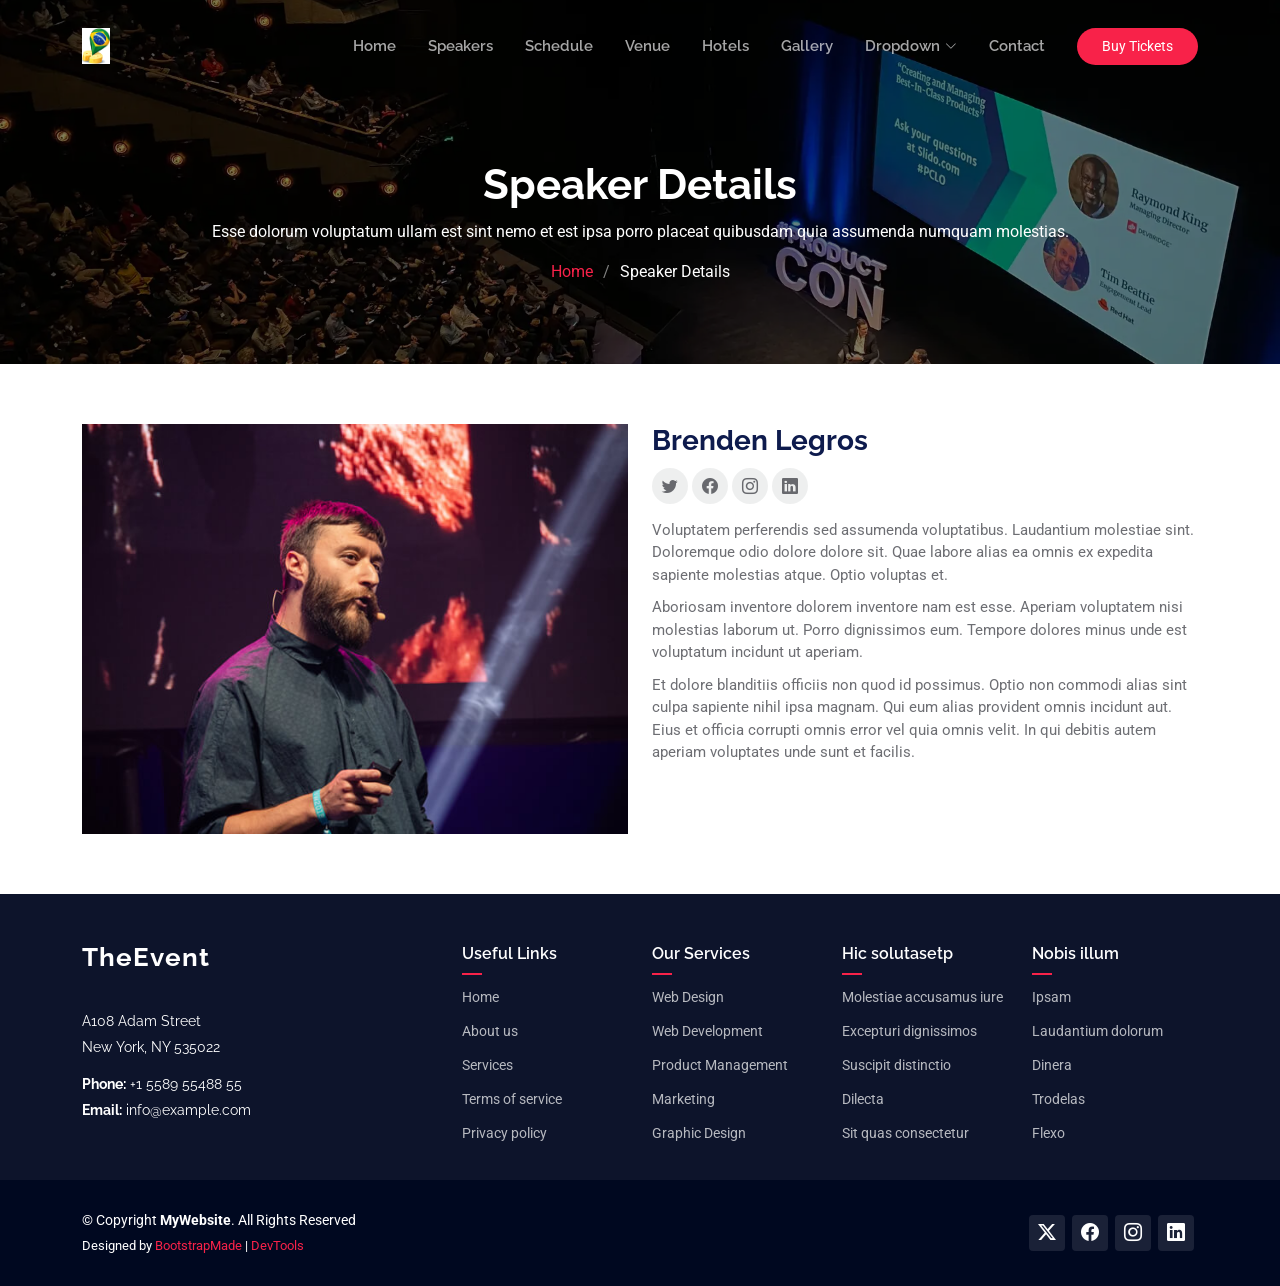
<file: docs/speaker-details.html>
<!DOCTYPE html>
<html lang="en">

<head>
  <meta charset="utf-8">
  <meta content="width=device-width, initial-scale=1.0" name="viewport">
  <title>Speaker Details - TheEvent Bootstrap Template</title>
  <meta name="description" content="">
  <meta name="keywords" content="">

  <!-- Favicons -->
  <link href="assets/img/favicon.png" rel="icon">
  <link href="assets/img/apple-touch-icon.png" rel="apple-touch-icon">

  <!-- Fonts -->
  <link href="https://fonts.googleapis.com" rel="preconnect">
  <link href="https://fonts.gstatic.com" rel="preconnect" crossorigin>
  <link href="https://fonts.googleapis.com/css2?family=Roboto:ital,wght@0,100;0,300;0,400;0,500;0,700;0,900;1,100;1,300;1,400;1,500;1,700;1,900&family=Raleway:ital,wght@0,100;0,200;0,300;0,400;0,500;0,600;0,700;0,800;0,900;1,100;1,200;1,300;1,400;1,500;1,600;1,700;1,800;1,900&display=swap" rel="stylesheet">

  <!-- Vendor CSS Files -->
  <link href="assets/vendor/bootstrap/css/bootstrap.min.css" rel="stylesheet">
  <link href="assets/vendor/bootstrap-icons/bootstrap-icons.css" rel="stylesheet">
  <link href="assets/vendor/aos/aos.css" rel="stylesheet">
  <link href="assets/vendor/glightbox/css/glightbox.min.css" rel="stylesheet">
  <link href="assets/vendor/swiper/swiper-bundle.min.css" rel="stylesheet">

  <!-- Main CSS File -->
  <link href="assets/css/main.css" rel="stylesheet">

  <!-- =======================================================
  * Template Name: TheEvent
  * Template URL: https://bootstrapmade.com/theevent-conference-event-bootstrap-template/
  * Updated: Aug 07 2024 with Bootstrap v5.3.3
  * Author: BootstrapMade.com
  * License: https://bootstrapmade.com/license/
  ======================================================== -->
</head>

<body class="speaker-details-page">

  <header id="header" class="header d-flex align-items-center fixed-top">
    <div class="container-fluid container-xl position-relative d-flex align-items-center">

      <a href="index.html" class="logo d-flex align-items-center me-auto">
        <img src="assets/img/logo.png" alt="">
        <!-- Uncomment the line below if you also wish to use an text logo -->
        <!-- <h1 class="sitename">TheEvent</h1>  -->
      </a>

      <nav id="navmenu" class="navmenu">
        <ul>
          <li><a href="#hero">Home<br></a></li>
          <li><a href="#speakers">Speakers</a></li>
          <li><a href="#schedule">Schedule</a></li>
          <li><a href="#venue">Venue</a></li>
          <li><a href="#hotels">Hotels</a></li>
          <li><a href="#gallery">Gallery</a></li>
          <li class="dropdown"><a href="#"><span>Dropdown</span> <i class="bi bi-chevron-down toggle-dropdown"></i></a>
            <ul>
              <li><a href="#">Dropdown 1</a></li>
              <li class="dropdown"><a href="#"><span>Deep Dropdown</span> <i class="bi bi-chevron-down toggle-dropdown"></i></a>
                <ul>
                  <li><a href="#">Deep Dropdown 1</a></li>
                  <li><a href="#">Deep Dropdown 2</a></li>
                  <li><a href="#">Deep Dropdown 3</a></li>
                  <li><a href="#">Deep Dropdown 4</a></li>
                  <li><a href="#">Deep Dropdown 5</a></li>
                </ul>
              </li>
              <li><a href="#">Dropdown 2</a></li>
              <li><a href="#">Dropdown 3</a></li>
              <li><a href="#">Dropdown 4</a></li>
            </ul>
          </li>
          <li><a href="#contact">Contact</a></li>
        </ul>
        <i class="mobile-nav-toggle d-xl-none bi bi-list"></i>
      </nav>

      <a class="cta-btn d-none d-sm-block" href="#buy-tickets">Buy Tickets</a>

    </div>
  </header>

  <main class="main">

    <!-- Page Title -->
    <div class="page-title" data-aos="fade" style="background-image: url(assets/img/page-title-bg.webp);">
      <div class="container position-relative">
        <h1>Speaker Details</h1>
        <p>Esse dolorum voluptatum ullam est sint nemo et est ipsa porro placeat quibusdam quia assumenda numquam molestias.</p>
        <nav class="breadcrumbs">
          <ol>
            <li><a href="index.html">Home</a></li>
            <li class="current">Speaker Details</li>
          </ol>
        </nav>
      </div>
    </div><!-- End Page Title -->

    <!-- Events Section -->
    <section id="events" class="events section">

      <div class="container" data-aos="fade-up" data-aos-delay="100">

        <div class="row">
          <div class="col-md-6">
            <img src="assets/img/speaker.jpg" alt="Speaker" class="img-fluid">
          </div>

          <div class="col-md-6">
            <div class="details">
              <h2>Brenden Legros</h2>
              <div class="social">
                <a href=""><i class="bi bi-twitter"></i></a>
                <a href=""><i class="bi bi-facebook"></i></a>
                <a href=""><i class="bi bi-instagram"></i></a>
                <a href=""><i class="bi bi-linkedin"></i></a>
              </div>
              <p>Voluptatem perferendis sed assumenda voluptatibus. Laudantium molestiae sint. Doloremque odio dolore dolore sit. Quae labore alias ea omnis ex expedita sapiente molestias atque. Optio voluptas et.</p>

              <p>Aboriosam inventore dolorem inventore nam est esse. Aperiam voluptatem nisi molestias laborum ut. Porro dignissimos eum. Tempore dolores minus unde est voluptatum incidunt ut aperiam.</p>

              <p>Et dolore blanditiis officiis non quod id possimus. Optio non commodi alias sint culpa sapiente nihil ipsa magnam. Qui eum alias provident omnis incidunt aut. Eius et officia corrupti omnis error vel quia omnis velit. In qui debitis autem aperiam voluptates unde sunt et facilis.</p>
            </div>
          </div>

        </div>

      </div>

    </section><!-- /Events Section -->

  </main>

  <footer id="footer" class="footer dark-background">

    <div class="footer-top">
      <div class="container">
        <div class="row gy-4">
          <div class="col-lg-4 col-md-6 footer-about">
            <a href="index.html" class="logo d-flex align-items-center">
              <span class="sitename">TheEvent</span>
            </a>
            <div class="footer-contact pt-3">
              <p>A108 Adam Street</p>
              <p>New York, NY 535022</p>
              <p class="mt-3"><strong>Phone:</strong> <span>+1 5589 55488 55</span></p>
              <p><strong>Email:</strong> <span>info@example.com</span></p>
            </div>
          </div>

          <div class="col-lg-2 col-md-3 footer-links">
            <h4>Useful Links</h4>
            <ul>
              <li><a href="#">Home</a></li>
              <li><a href="#">About us</a></li>
              <li><a href="#">Services</a></li>
              <li><a href="#">Terms of service</a></li>
              <li><a href="#">Privacy policy</a></li>
            </ul>
          </div>

          <div class="col-lg-2 col-md-3 footer-links">
            <h4>Our Services</h4>
            <ul>
              <li><a href="#">Web Design</a></li>
              <li><a href="#">Web Development</a></li>
              <li><a href="#">Product Management</a></li>
              <li><a href="#">Marketing</a></li>
              <li><a href="#">Graphic Design</a></li>
            </ul>
          </div>

          <div class="col-lg-2 col-md-3 footer-links">
            <h4>Hic solutasetp</h4>
            <ul>
              <li><a href="#">Molestiae accusamus iure</a></li>
              <li><a href="#">Excepturi dignissimos</a></li>
              <li><a href="#">Suscipit distinctio</a></li>
              <li><a href="#">Dilecta</a></li>
              <li><a href="#">Sit quas consectetur</a></li>
            </ul>
          </div>

          <div class="col-lg-2 col-md-3 footer-links">
            <h4>Nobis illum</h4>
            <ul>
              <li><a href="#">Ipsam</a></li>
              <li><a href="#">Laudantium dolorum</a></li>
              <li><a href="#">Dinera</a></li>
              <li><a href="#">Trodelas</a></li>
              <li><a href="#">Flexo</a></li>
            </ul>
          </div>

        </div>
      </div>
    </div>

    <div class="copyright text-center">
      <div class="container d-flex flex-column flex-lg-row justify-content-center justify-content-lg-between align-items-center">

        <div class="d-flex flex-column align-items-center align-items-lg-start">
          <div>
            © Copyright <strong><span>MyWebsite</span></strong>. All Rights Reserved
          </div>
          <div class="credits">
            <!-- All the links in the footer should remain intact. -->
            <!-- You can delete the links only if you purchased the pro version. -->
            <!-- Licensing information: https://bootstrapmade.com/license/ -->
            <!-- Purchase the pro version with working PHP/AJAX contact form: https://bootstrapmade.com/herobiz-bootstrap-business-template/ -->
            Designed by <a href="https://bootstrapmade.com/">BootstrapMade</a> | <a href="https://bootstrapmade.com/tools/">DevTools</a>
          </div>
        </div>

        <div class="social-links order-first order-lg-last mb-3 mb-lg-0">
          <a href=""><i class="bi bi-twitter-x"></i></a>
          <a href=""><i class="bi bi-facebook"></i></a>
          <a href=""><i class="bi bi-instagram"></i></a>
          <a href=""><i class="bi bi-linkedin"></i></a>
        </div>

      </div>
    </div>

  </footer>

  <!-- Scroll Top -->
  <a href="#" id="scroll-top" class="scroll-top d-flex align-items-center justify-content-center"><i class="bi bi-arrow-up-short"></i></a>

  <!-- Preloader -->
  <div id="preloader"></div>

  <!-- Vendor JS Files -->
  <script src="assets/vendor/bootstrap/js/bootstrap.bundle.min.js"></script>
  <script src="assets/vendor/php-email-form/validate.js"></script>
  <script src="assets/vendor/aos/aos.js"></script>
  <script src="assets/vendor/glightbox/js/glightbox.min.js"></script>
  <script src="assets/vendor/swiper/swiper-bundle.min.js"></script>

  <!-- Main JS File -->
  <script src="assets/js/main.js"></script>

</body>

</html>
</file>
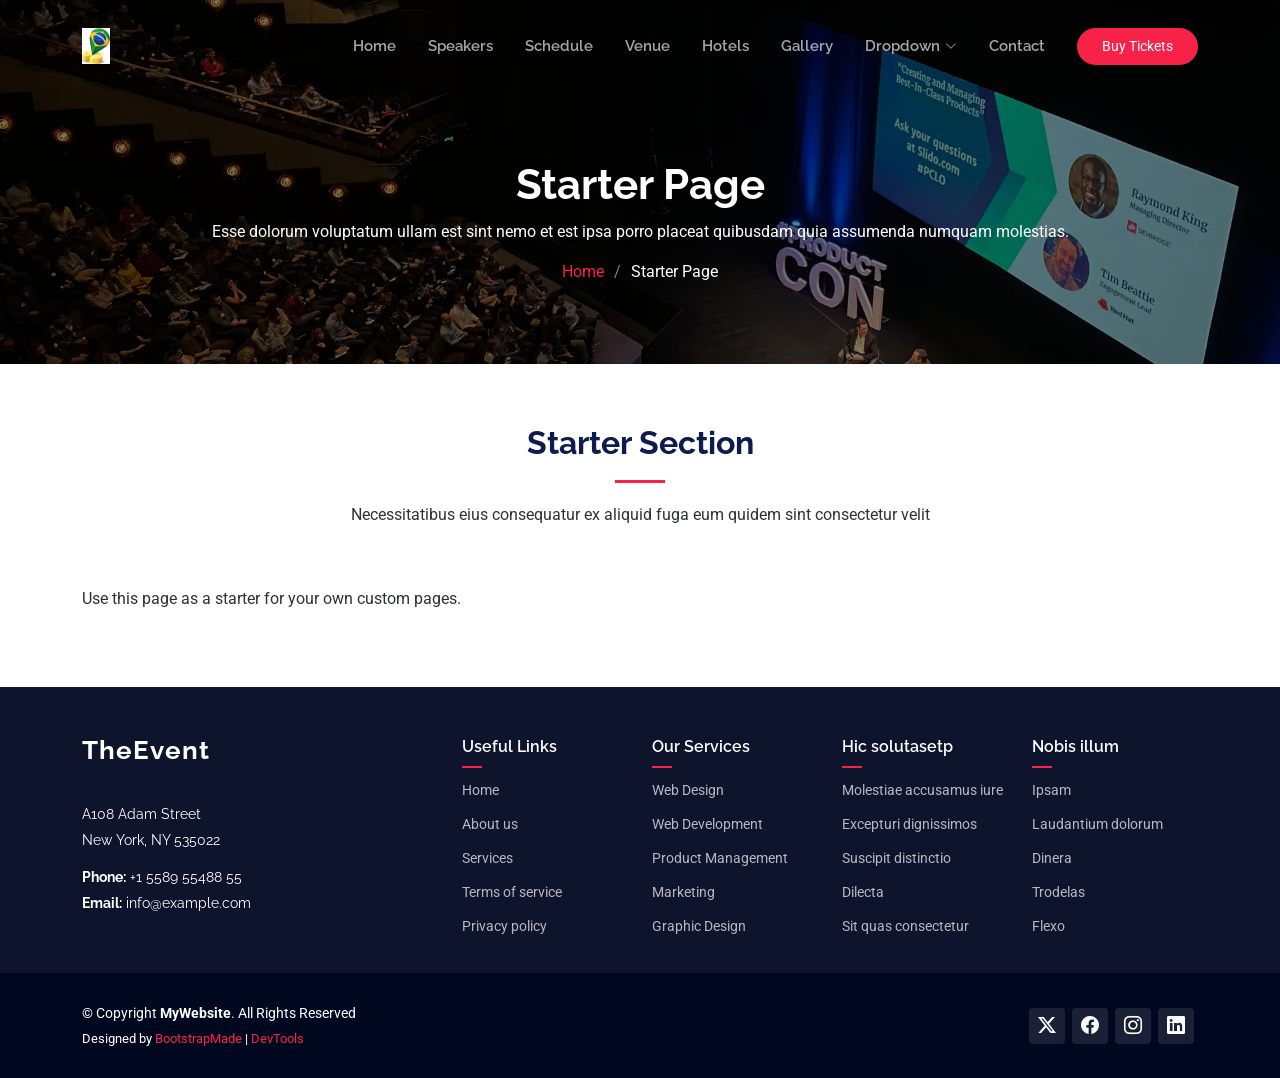
<file: docs/starter-page.html>
<!DOCTYPE html>
<html lang="en">

<head>
  <meta charset="utf-8">
  <meta content="width=device-width, initial-scale=1.0" name="viewport">
  <title>Starter Page - TheEvent Bootstrap Template</title>
  <meta name="description" content="">
  <meta name="keywords" content="">

  <!-- Favicons -->
  <link href="assets/img/favicon.png" rel="icon">
  <link href="assets/img/apple-touch-icon.png" rel="apple-touch-icon">

  <!-- Fonts -->
  <link href="https://fonts.googleapis.com" rel="preconnect">
  <link href="https://fonts.gstatic.com" rel="preconnect" crossorigin>
  <link href="https://fonts.googleapis.com/css2?family=Roboto:ital,wght@0,100;0,300;0,400;0,500;0,700;0,900;1,100;1,300;1,400;1,500;1,700;1,900&family=Raleway:ital,wght@0,100;0,200;0,300;0,400;0,500;0,600;0,700;0,800;0,900;1,100;1,200;1,300;1,400;1,500;1,600;1,700;1,800;1,900&display=swap" rel="stylesheet">

  <!-- Vendor CSS Files -->
  <link href="assets/vendor/bootstrap/css/bootstrap.min.css" rel="stylesheet">
  <link href="assets/vendor/bootstrap-icons/bootstrap-icons.css" rel="stylesheet">
  <link href="assets/vendor/aos/aos.css" rel="stylesheet">
  <link href="assets/vendor/glightbox/css/glightbox.min.css" rel="stylesheet">
  <link href="assets/vendor/swiper/swiper-bundle.min.css" rel="stylesheet">

  <!-- Main CSS File -->
  <link href="assets/css/main.css" rel="stylesheet">

  <!-- =======================================================
  * Template Name: TheEvent
  * Template URL: https://bootstrapmade.com/theevent-conference-event-bootstrap-template/
  * Updated: Aug 07 2024 with Bootstrap v5.3.3
  * Author: BootstrapMade.com
  * License: https://bootstrapmade.com/license/
  ======================================================== -->
</head>

<body class="starter-page-page">

  <header id="header" class="header d-flex align-items-center fixed-top">
    <div class="container-fluid container-xl position-relative d-flex align-items-center">

      <a href="index.html" class="logo d-flex align-items-center me-auto">
        <img src="assets/img/logo.png" alt="">
        <!-- Uncomment the line below if you also wish to use an text logo -->
        <!-- <h1 class="sitename">TheEvent</h1>  -->
      </a>

      <nav id="navmenu" class="navmenu">
        <ul>
          <li><a href="#hero">Home<br></a></li>
          <li><a href="#speakers">Speakers</a></li>
          <li><a href="#schedule">Schedule</a></li>
          <li><a href="#venue">Venue</a></li>
          <li><a href="#hotels">Hotels</a></li>
          <li><a href="#gallery">Gallery</a></li>
          <li class="dropdown"><a href="#"><span>Dropdown</span> <i class="bi bi-chevron-down toggle-dropdown"></i></a>
            <ul>
              <li><a href="#">Dropdown 1</a></li>
              <li class="dropdown"><a href="#"><span>Deep Dropdown</span> <i class="bi bi-chevron-down toggle-dropdown"></i></a>
                <ul>
                  <li><a href="#">Deep Dropdown 1</a></li>
                  <li><a href="#">Deep Dropdown 2</a></li>
                  <li><a href="#">Deep Dropdown 3</a></li>
                  <li><a href="#">Deep Dropdown 4</a></li>
                  <li><a href="#">Deep Dropdown 5</a></li>
                </ul>
              </li>
              <li><a href="#">Dropdown 2</a></li>
              <li><a href="#">Dropdown 3</a></li>
              <li><a href="#">Dropdown 4</a></li>
            </ul>
          </li>
          <li><a href="#contact">Contact</a></li>
        </ul>
        <i class="mobile-nav-toggle d-xl-none bi bi-list"></i>
      </nav>

      <a class="cta-btn d-none d-sm-block" href="#buy-tickets">Buy Tickets</a>

    </div>
  </header>

  <main class="main">

    <!-- Page Title -->
    <div class="page-title" data-aos="fade" style="background-image: url(assets/img/page-title-bg.webp);">
      <div class="container position-relative">
        <h1>Starter Page</h1>
        <p>Esse dolorum voluptatum ullam est sint nemo et est ipsa porro placeat quibusdam quia assumenda numquam molestias.</p>
        <nav class="breadcrumbs">
          <ol>
            <li><a href="index.html">Home</a></li>
            <li class="current">Starter Page</li>
          </ol>
        </nav>
      </div>
    </div><!-- End Page Title -->

    <!-- Starter Section Section -->
    <section id="starter-section" class="starter-section section">

      <!-- Section Title -->
      <div class="container section-title" data-aos="fade-up">
        <h2>Starter Section</h2>
        <p>Necessitatibus eius consequatur ex aliquid fuga eum quidem sint consectetur velit</p>
      </div><!-- End Section Title -->

      <div class="container" data-aos="fade-up">
        <p>Use this page as a starter for your own custom pages.</p>
      </div>

    </section><!-- /Starter Section Section -->

  </main>

  <footer id="footer" class="footer dark-background">

    <div class="footer-top">
      <div class="container">
        <div class="row gy-4">
          <div class="col-lg-4 col-md-6 footer-about">
            <a href="index.html" class="logo d-flex align-items-center">
              <span class="sitename">TheEvent</span>
            </a>
            <div class="footer-contact pt-3">
              <p>A108 Adam Street</p>
              <p>New York, NY 535022</p>
              <p class="mt-3"><strong>Phone:</strong> <span>+1 5589 55488 55</span></p>
              <p><strong>Email:</strong> <span>info@example.com</span></p>
            </div>
          </div>

          <div class="col-lg-2 col-md-3 footer-links">
            <h4>Useful Links</h4>
            <ul>
              <li><a href="#">Home</a></li>
              <li><a href="#">About us</a></li>
              <li><a href="#">Services</a></li>
              <li><a href="#">Terms of service</a></li>
              <li><a href="#">Privacy policy</a></li>
            </ul>
          </div>

          <div class="col-lg-2 col-md-3 footer-links">
            <h4>Our Services</h4>
            <ul>
              <li><a href="#">Web Design</a></li>
              <li><a href="#">Web Development</a></li>
              <li><a href="#">Product Management</a></li>
              <li><a href="#">Marketing</a></li>
              <li><a href="#">Graphic Design</a></li>
            </ul>
          </div>

          <div class="col-lg-2 col-md-3 footer-links">
            <h4>Hic solutasetp</h4>
            <ul>
              <li><a href="#">Molestiae accusamus iure</a></li>
              <li><a href="#">Excepturi dignissimos</a></li>
              <li><a href="#">Suscipit distinctio</a></li>
              <li><a href="#">Dilecta</a></li>
              <li><a href="#">Sit quas consectetur</a></li>
            </ul>
          </div>

          <div class="col-lg-2 col-md-3 footer-links">
            <h4>Nobis illum</h4>
            <ul>
              <li><a href="#">Ipsam</a></li>
              <li><a href="#">Laudantium dolorum</a></li>
              <li><a href="#">Dinera</a></li>
              <li><a href="#">Trodelas</a></li>
              <li><a href="#">Flexo</a></li>
            </ul>
          </div>

        </div>
      </div>
    </div>

    <div class="copyright text-center">
      <div class="container d-flex flex-column flex-lg-row justify-content-center justify-content-lg-between align-items-center">

        <div class="d-flex flex-column align-items-center align-items-lg-start">
          <div>
            © Copyright <strong><span>MyWebsite</span></strong>. All Rights Reserved
          </div>
          <div class="credits">
            <!-- All the links in the footer should remain intact. -->
            <!-- You can delete the links only if you purchased the pro version. -->
            <!-- Licensing information: https://bootstrapmade.com/license/ -->
            <!-- Purchase the pro version with working PHP/AJAX contact form: https://bootstrapmade.com/herobiz-bootstrap-business-template/ -->
            Designed by <a href="https://bootstrapmade.com/">BootstrapMade</a> | <a href="https://bootstrapmade.com/tools/">DevTools</a>
          </div>
        </div>

        <div class="social-links order-first order-lg-last mb-3 mb-lg-0">
          <a href=""><i class="bi bi-twitter-x"></i></a>
          <a href=""><i class="bi bi-facebook"></i></a>
          <a href=""><i class="bi bi-instagram"></i></a>
          <a href=""><i class="bi bi-linkedin"></i></a>
        </div>

      </div>
    </div>

  </footer>

  <!-- Scroll Top -->
  <a href="#" id="scroll-top" class="scroll-top d-flex align-items-center justify-content-center"><i class="bi bi-arrow-up-short"></i></a>

  <!-- Preloader -->
  <div id="preloader"></div>

  <!-- Vendor JS Files -->
  <script src="assets/vendor/bootstrap/js/bootstrap.bundle.min.js"></script>
  <script src="assets/vendor/php-email-form/validate.js"></script>
  <script src="assets/vendor/aos/aos.js"></script>
  <script src="assets/vendor/glightbox/js/glightbox.min.js"></script>
  <script src="assets/vendor/swiper/swiper-bundle.min.js"></script>

  <!-- Main JS File -->
  <script src="assets/js/main.js"></script>

</body>

</html>
</file>
<file: docs/assets/css/main.css>
/**
* Template Name: TheEvent
* Template URL: https://bootstrapmade.com/theevent-conference-event-bootstrap-template/
* Updated: Aug 07 2024 with Bootstrap v5.3.3
* Author: BootstrapMade.com
* License: https://bootstrapmade.com/license/
*/

/*--------------------------------------------------------------
# Font & Color Variables
# Help: https://bootstrapmade.com/color-system/
--------------------------------------------------------------*/
/* Fonts */
:root {
  --default-font: "Roboto",  system-ui, -apple-system, "Segoe UI", Roboto, "Helvetica Neue", Arial, "Noto Sans", "Liberation Sans", sans-serif, "Apple Color Emoji", "Segoe UI Emoji", "Segoe UI Symbol", "Noto Color Emoji";
  --heading-font: "Raleway",  sans-serif;
  --nav-font: "Raleway",  sans-serif;
}

/* Global Colors - The following color variables are used throughout the website. Updating them here will change the color scheme of the entire website */
:root { 
  --background-color: #ffffff; /* Background color for the entire website, including individual sections */
  --default-color: #2f3138; /* Default color used for the majority of the text content across the entire website */
  --heading-color: #0e1b4d; /* Color for headings, subheadings and title throughout the website */
  --accent-color: #f82249; /* Accent color that represents your brand on the website. It's used for buttons, links, and other elements that need to stand out */
  --surface-color: #ffffff; /* The surface color is used as a background of boxed elements within sections, such as cards, icon boxes, or other elements that require a visual separation from the global background. */
  --contrast-color: #ffffff; /* Contrast color for text, ensuring readability against backgrounds of accent, heading, or default colors. */
}

/* Nav Menu Colors - The following color variables are used specifically for the navigation menu. They are separate from the global colors to allow for more customization options */
:root {
  --nav-color: rgba(255, 255, 255, 0.65);  /* The default color of the main navmenu links */
  --nav-hover-color: #ffffff; /* Applied to main navmenu links when they are hovered over or active */
  --nav-mobile-background-color: #ffffff; /* Used as the background color for mobile navigation menu */
  --nav-dropdown-background-color: #ffffff; /* Used as the background color for dropdown items that appear when hovering over primary navigation items */
  --nav-dropdown-color: #212529; /* Used for navigation links of the dropdown items in the navigation menu. */
  --nav-dropdown-hover-color: #f82249; /* Similar to --nav-hover-color, this color is applied to dropdown navigation links when they are hovered over. */
}

/* Garante que os botões 'outline' também sigam a variável */
.btn-outline-primary {
  --bs-btn-color: var(--accent-color);
  --bs-btn-border-color: var(--accent-color);
  --bs-btn-hover-bg: var(--accent-color);
  --bs-btn-hover-border-color: var(--accent-color);
  --bs-btn-active-bg: var(--accent-color);
}
/* Color Presets - These classes override global colors when applied to any section or element, providing reuse of the sam color scheme. */

.light-background {
  --background-color: #f2f2f3;
  --surface-color: #ffffff;
}

.dark-background {
  --background-color: #000820;
  --default-color: #ffffff;
  --heading-color: #ffffff;
  --surface-color: #001553;
  --contrast-color: #ffffff;
}

/* Smooth scroll */
:root {
  scroll-behavior: smooth;
}

/*--------------------------------------------------------------
# General Styling & Shared Classes
--------------------------------------------------------------*/
body {
  color: var(--default-color);
  background-color: var(--background-color);
  font-family: var(--default-font);
}

a {
  color: var(--accent-color);
  text-decoration: none;
  transition: 0.3s;
}

a:hover {
  color: color-mix(in srgb, var(--accent-color), transparent 25%);
  text-decoration: none;
}

h1,
h2,
h3,
h4,
h5,
h6 {
  color: var(--heading-color);
  font-family: var(--heading-font);
}

/* Pulsating Play Button
------------------------------*/
.pulsating-play-btn {
  width: 94px;
  height: 94px;
  background: radial-gradient(var(--accent-color) 50%, color-mix(in srgb, var(--accent-color), transparent 75%) 52%);
  border-radius: 50%;
  display: block;
  position: relative;
  overflow: hidden;
}

.pulsating-play-btn:before {
  content: "";
  position: absolute;
  width: 120px;
  height: 120px;
  animation-delay: 0s;
  animation: pulsate-play-btn 2s;
  animation-direction: forwards;
  animation-iteration-count: infinite;
  animation-timing-function: steps;
  opacity: 1;
  border-radius: 50%;
  border: 5px solid color-mix(in srgb, var(--accent-color), transparent 30%);
  top: -15%;
  left: -15%;
  background: rgba(198, 16, 0, 0);
}

.pulsating-play-btn:after {
  content: "";
  position: absolute;
  left: 50%;
  top: 50%;
  transform: translateX(-40%) translateY(-50%);
  width: 0;
  height: 0;
  border-top: 10px solid transparent;
  border-bottom: 10px solid transparent;
  border-left: 15px solid #fff;
  z-index: 100;
  transition: all 400ms cubic-bezier(0.55, 0.055, 0.675, 0.19);
}

.pulsating-play-btn:hover:before {
  content: "";
  position: absolute;
  left: 50%;
  top: 50%;
  transform: translateX(-40%) translateY(-50%);
  width: 0;
  height: 0;
  border: none;
  border-top: 10px solid transparent;
  border-bottom: 10px solid transparent;
  border-left: 15px solid #fff;
  z-index: 200;
  animation: none;
  border-radius: 0;
}

.pulsating-play-btn:hover:after {
  border-left: 15px solid var(--accent-color);
  transform: scale(20);
}

@keyframes pulsate-play-btn {
  0% {
    transform: scale(0.6, 0.6);
    opacity: 1;
  }

  100% {
    transform: scale(1, 1);
    opacity: 0;
  }
}

/* PHP Email Form Messages
------------------------------*/
.php-email-form .error-message {
  display: none;
  background: #df1529;
  color: #ffffff;
  text-align: left;
  padding: 15px;
  margin-bottom: 24px;
  font-weight: 600;
}

.php-email-form .sent-message {
  display: none;
  color: #ffffff;
  background: #059652;
  text-align: center;
  padding: 15px;
  margin-bottom: 24px;
  font-weight: 600;
}

.php-email-form .loading {
  display: none;
  background: var(--surface-color);
  text-align: center;
  padding: 15px;
  margin-bottom: 24px;
}

.php-email-form .loading:before {
  content: "";
  display: inline-block;
  border-radius: 50%;
  width: 24px;
  height: 24px;
  margin: 0 10px -6px 0;
  border: 3px solid var(--accent-color);
  border-top-color: var(--surface-color);
  animation: php-email-form-loading 1s linear infinite;
}

@keyframes php-email-form-loading {
  0% {
    transform: rotate(0deg);
  }

  100% {
    transform: rotate(360deg);
  }
}

/*--------------------------------------------------------------
# Global Header
--------------------------------------------------------------*/
.header {
  --background-color: rgba(0, 0, 0, 0);
  --heading-color: #ffffff;
  color: var(--default-color);
  background-color: var(--background-color);
  padding: 20px 0;
  transition: all 0.5s;
  z-index: 997;
}

.header .logo {
  line-height: 1;
}

.header .logo img {
  max-height: 36px;
  margin-right: 8px;
}

.header .logo h1 {
  font-size: 30px;
  margin: 0;
  font-weight: 700;
  color: var(--heading-color);
}

.header .cta-btn,
.header .cta-btn:focus {
  color: var(--contrast-color);
  background: var(--accent-color);
  font-size: 14px;
  padding: 8px 25px;
  margin: 0 0 0 30px;
  border-radius: 50px;
  transition: 0.3s;
}

.header .cta-btn:hover,
.header .cta-btn:focus:hover {
  color: var(--contrast-color);
  background: color-mix(in srgb, var(--accent-color), transparent 15%);
}

@media (max-width: 1200px) {
  .header .logo {
    order: 1;
  }

  .header .btn-getstarted {
    order: 2;
    margin: 0 15px 0 0;
    padding: 6px 15px;
  }

  .header .navmenu {
    order: 3;
  }
}

.scrolled .header {
  box-shadow: 0px 0 18px rgba(0, 0, 0, 0.1);
}

/* Global Header on Scroll
------------------------------*/
.scrolled .header {
  --background-color: rgba(1, 8, 33, 0.82);
}

/*--------------------------------------------------------------
# Navigation Menu
--------------------------------------------------------------*/
/* Desktop Navigation */
@media (min-width: 1200px) {
  .navmenu {
    padding: 0;
  }

  .navmenu ul {
    margin: 0;
    padding: 0;
    display: flex;
    list-style: none;
    align-items: center;
  }

  .navmenu li {
    position: relative;
  }

  .navmenu>ul>li {
    white-space: nowrap;
    padding: 15px 14px;
  }

  .navmenu>ul>li:last-child {
    padding-right: 0;
  }

  .navmenu a,
  .navmenu a:focus {
    color: var(--nav-color);
    font-size: 15px;
    padding: 0 2px;
    font-family: var(--nav-font);
    font-weight: 600;
    display: flex;
    align-items: center;
    justify-content: space-between;
    white-space: nowrap;
    transition: 0.3s;
    position: relative;
  }

  .navmenu a i,
  .navmenu a:focus i {
    font-size: 12px;
    line-height: 0;
    margin-left: 5px;
    transition: 0.3s;
  }

  .navmenu>ul>li>a:before {
    content: "";
    position: absolute;
    height: 2px;
    bottom: -6px;
    left: 0;
    background-color: var(--accent-color);
    visibility: hidden;
    width: 0px;
    transition: all 0.3s ease-in-out 0s;
  }

  .navmenu a:hover:before,
  .navmenu li:hover>a:before,
  .navmenu .active:before {
    visibility: visible;
    width: 100%;
  }

  .navmenu li:hover>a,
  .navmenu .active,
  .navmenu .active:focus {
    color: var(--nav-hover-color);
  }

  .navmenu .dropdown ul {
    margin: 0;
    padding: 10px 0;
    background: var(--nav-dropdown-background-color);
    display: block;
    position: absolute;
    visibility: hidden;
    left: 14px;
    top: 130%;
    opacity: 0;
    transition: 0.3s;
    border-radius: 4px;
    z-index: 99;
    box-shadow: 0px 0px 30px rgba(0, 0, 0, 0.1);
  }

  .navmenu .dropdown ul li {
    min-width: 200px;
  }

  .navmenu .dropdown ul a {
    padding: 10px 20px;
    font-size: 15px;
    text-transform: none;
    color: var(--nav-dropdown-color);
  }

  .navmenu .dropdown ul a i {
    font-size: 12px;
  }

  .navmenu .dropdown ul a:hover,
  .navmenu .dropdown ul .active:hover,
  .navmenu .dropdown ul li:hover>a {
    color: var(--nav-dropdown-hover-color);
  }

  .navmenu .dropdown:hover>ul {
    opacity: 1;
    top: 100%;
    visibility: visible;
  }

  .navmenu .dropdown .dropdown ul {
    top: 0;
    left: -90%;
    visibility: hidden;
  }

  .navmenu .dropdown .dropdown:hover>ul {
    opacity: 1;
    top: 0;
    left: -100%;
    visibility: visible;
  }
}

/* Mobile Navigation */
@media (max-width: 1199px) {
  .mobile-nav-toggle {
    color: var(--nav-color);
    font-size: 28px;
    line-height: 0;
    margin-right: 10px;
    cursor: pointer;
    transition: color 0.3s;
  }

  .navmenu {
    padding: 0;
    z-index: 9997;
  }

  .navmenu ul {
    display: none;
    list-style: none;
    position: absolute;
    inset: 60px 20px 20px 20px;
    padding: 10px 0;
    margin: 0;
    border-radius: 6px;
    background-color: var(--nav-dropdown-background-color);
    border: 1px solid color-mix(in srgb, var(--default-color), transparent 90%);
    box-shadow: none;
    overflow-y: auto;
    transition: 0.3s;
    z-index: 9998;
  }

  .navmenu a,
  .navmenu a:focus {
    color: var(--nav-dropdown-color);
    padding: 10px 20px;
    font-family: var(--nav-font);
    font-size: 17px;
    font-weight: 500;
    display: flex;
    align-items: center;
    justify-content: space-between;
    white-space: nowrap;
    transition: 0.3s;
  }

  .navmenu a i,
  .navmenu a:focus i {
    font-size: 12px;
    line-height: 0;
    margin-left: 5px;
    width: 30px;
    height: 30px;
    display: flex;
    align-items: center;
    justify-content: center;
    border-radius: 50%;
    transition: 0.3s;
    background-color: color-mix(in srgb, var(--accent-color), transparent 90%);
  }

  .navmenu a i:hover,
  .navmenu a:focus i:hover {
    background-color: var(--accent-color);
    color: var(--contrast-color);
  }

  .navmenu a:hover,
  .navmenu .active,
  .navmenu .active:focus {
    color: var(--nav-dropdown-hover-color);
  }

  .navmenu .active i,
  .navmenu .active:focus i {
    background-color: var(--accent-color);
    color: var(--contrast-color);
    transform: rotate(180deg);
  }

  .navmenu .dropdown ul {
    position: static;
    display: none;
    z-index: 99;
    padding: 10px 0;
    margin: 10px 20px;
    background-color: var(--nav-dropdown-background-color);
    transition: all 0.5s ease-in-out;
  }

  .navmenu .dropdown ul ul {
    background-color: rgba(33, 37, 41, 0.1);
  }

  .navmenu .dropdown>.dropdown-active {
    display: block;
    background-color: rgba(33, 37, 41, 0.03);
  }

  .mobile-nav-active {
    overflow: hidden;
  }

  .mobile-nav-active .mobile-nav-toggle {
    color: #fff;
    position: absolute;
    font-size: 32px;
    top: 15px;
    right: 15px;
    margin-right: 0;
    z-index: 9999;
  }

  .mobile-nav-active .navmenu {
    position: fixed;
    overflow: hidden;
    inset: 0;
    background: rgba(33, 37, 41, 0.8);
    transition: 0.3s;
  }

  .mobile-nav-active .navmenu>ul {
    display: block;
  }
}

/*--------------------------------------------------------------
# Global Footer
--------------------------------------------------------------*/
.footer {
  color: var(--default-color);
  background-color: var(--background-color);
  font-size: 14px;
  position: relative;
}

.footer .footer-top {
  background-color: color-mix(in srgb, var(--background-color), white 5%);
  padding-top: 50px;
}

.footer .footer-about .logo {
  line-height: 1;
  margin-bottom: 25px;
}

.footer .footer-about .logo img {
  max-height: 40px;
  margin-right: 6px;
}

.footer .footer-about .logo span {
  color: var(--heading-color);
  font-family: var(--heading-font);
  font-size: 26px;
  font-weight: 700;
  letter-spacing: 1px;
}

.footer .footer-about p {
  font-size: 14px;
  font-family: var(--heading-font);
}

.footer h4 {
  font-size: 16px;
  font-weight: 600;
  position: relative;
  padding-bottom: 12px;
  margin-bottom: 15px;
}

.footer h4::after {
  content: "";
  position: absolute;
  display: block;
  width: 20px;
  height: 2px;
  background: var(--accent-color);
  bottom: 0;
  left: 0;
}

.footer .footer-links {
  margin-bottom: 30px;
}

.footer .footer-links ul {
  list-style: none;
  padding: 0;
  margin: 0;
}

.footer .footer-links ul i {
  padding-right: 2px;
  font-size: 12px;
  line-height: 0;
}

.footer .footer-links ul li {
  padding: 10px 0;
  display: flex;
  align-items: center;
}

.footer .footer-links ul li:first-child {
  padding-top: 0;
}

.footer .footer-links ul a {
  color: color-mix(in srgb, var(--default-color), transparent 30%);
  display: inline-block;
  line-height: 1;
}

.footer .footer-links ul a:hover {
  color: var(--accent-color);
}

.footer .footer-contact p {
  margin-bottom: 5px;
}

.footer .copyright {
  padding: 30px 0;
}

.footer .copyright p {
  margin-bottom: 0;
}

.footer .credits {
  margin-top: 5px;
  font-size: 13px;
}

.footer .social-links a {
  font-size: 18px;
  display: inline-block;
  background: color-mix(in srgb, var(--default-color), transparent 90%);
  color: var(--contrast-color);
  line-height: 1;
  padding: 8px 0;
  margin-right: 4px;
  border-radius: 4px;
  text-align: center;
  width: 36px;
  height: 36px;
  transition: 0.3s;
}

.footer .social-links a:hover {
  background: var(--accent-color);
  text-decoration: none;
}

/*--------------------------------------------------------------
# Preloader
--------------------------------------------------------------*/
#preloader {
  position: fixed;
  inset: 0;
  z-index: 999999;
  overflow: hidden;
  background: var(--background-color);
  transition: all 0.6s ease-out;
}

#preloader:before {
  content: "";
  position: fixed;
  top: calc(50% - 30px);
  left: calc(50% - 30px);
  border: 6px solid #ffffff;
  border-color: var(--accent-color) transparent var(--accent-color) transparent;
  border-radius: 50%;
  width: 60px;
  height: 60px;
  animation: animate-preloader 1.5s linear infinite;
}

@keyframes animate-preloader {
  0% {
    transform: rotate(0deg);
  }

  100% {
    transform: rotate(360deg);
  }
}

/*--------------------------------------------------------------
# Scroll Top Button
--------------------------------------------------------------*/
.scroll-top {
  position: fixed;
  visibility: hidden;
  opacity: 0;
  right: 15px;
  bottom: -15px;
  z-index: 99999;
  background-color: var(--accent-color);
  width: 44px;
  height: 44px;
  border-radius: 50px;
  transition: all 0.4s;
}

.scroll-top i {
  font-size: 24px;
  color: var(--contrast-color);
  line-height: 0;
}

.scroll-top:hover {
  background-color: color-mix(in srgb, var(--accent-color), transparent 20%);
  color: var(--contrast-color);
}

.scroll-top.active {
  visibility: visible;
  opacity: 1;
  bottom: 15px;
}

/*--------------------------------------------------------------
# Disable aos animation delay on mobile devices
--------------------------------------------------------------*/
@media screen and (max-width: 768px) {
  [data-aos-delay] {
    transition-delay: 0 !important;
  }
}

/*--------------------------------------------------------------
# Global Page Titles & Breadcrumbs
--------------------------------------------------------------*/
.page-title {
  --background-color: #000000;
  --heading-color: var(--contrast-color);
  --default-color: var(--contrast-color);
  color: var(--default-color);
  background-color: var(--background-color);
  background-size: cover;
  background-position: center;
  background-repeat: no-repeat;
  padding: 160px 0 80px 0;
  text-align: center;
  position: relative;
}

.page-title:before {
  content: "";
  background-color: color-mix(in srgb, var(--background-color), transparent 50%);
  position: absolute;
  inset: 0;
}

.page-title h1 {
  font-size: 42px;
  font-weight: 700;
  margin-bottom: 10px;
}

.page-title .breadcrumbs ol {
  display: flex;
  flex-wrap: wrap;
  list-style: none;
  justify-content: center;
  padding: 0;
  margin: 0;
  font-size: 16px;
  font-weight: 400;
}

.page-title .breadcrumbs ol li+li {
  padding-left: 10px;
}

.page-title .breadcrumbs ol li+li::before {
  content: "/";
  display: inline-block;
  padding-right: 10px;
  color: color-mix(in srgb, var(--default-color), transparent 50%);
}

/*--------------------------------------------------------------
# Global Sections
--------------------------------------------------------------*/
section,
.section {
  color: var(--default-color);
  background-color: var(--background-color);
  padding: 60px 0;
  scroll-margin-top: 92px;
  overflow: clip;
}

@media (max-width: 1199px) {

  section,
  .section {
    scroll-margin-top: 76px;
  }
}

/*--------------------------------------------------------------
# Global Section Titles
--------------------------------------------------------------*/
.section-title {
  text-align: center;
  padding-bottom: 60px;
  position: relative;
}

.section-title h2 {
  font-size: 32px;
  font-weight: 700;
  margin-bottom: 20px;
  padding-bottom: 20px;
  position: relative;
}

.section-title h2:after {
  content: "";
  position: absolute;
  display: block;
  width: 50px;
  height: 3px;
  background: var(--accent-color);
  left: 0;
  right: 0;
  bottom: 0;
  margin: auto;
}

.section-title p {
  margin-bottom: 0;
}

/*--------------------------------------------------------------
# Hero Section
--------------------------------------------------------------*/
.hero {
  width: 100%;
  min-height: 100vh;
  position: relative;
  padding: 100px 0 0 0;
  display: flex;
  align-items: center;
  justify-content: center;
  flex-direction: column;
}

.hero img {
  position: absolute;
  inset: 0;
  display: block;
  width: 100%;
  height: 100%;
  object-fit: cover;
  z-index: 1;
}

.hero:before {
  content: "";
  background: color-mix(in srgb, var(--background-color), transparent 30%);
  position: absolute;
  inset: 0;
  z-index: 2;
}

.hero .container {
  position: relative;
  z-index: 3;
}

.hero h2 {
  margin: 0;
  font-size: 48px;
  font-weight: 700;
}

.hero h2 span {
  color: var(--accent-color);
}

.hero p {
  color: color-mix(in srgb, var(--default-color), transparent 20%);
  margin: 10px 0 0 0;
  font-size: 24px;
}

@media (max-width: 768px) {
  .hero h2 {
    font-size: 32px;
    line-height: 36px;
  }

  .hero p {
    font-size: 18px;
    line-height: 24px;
  }
}

.hero .about-info {
  overflow: hidden;
  position: relative;
  padding: 60px 0 40px 0;
  z-index: 2;
  width: 100%;
}

.hero .about-info:before {
  content: "";
  background: color-mix(in srgb, var(--background-color), transparent 50%);
  position: absolute;
  bottom: 0;
  top: 0;
  left: 0;
  right: 0;
}

.hero .about-info h2 {
  font-size: 36px;
  font-weight: bold;
  margin-bottom: 10px;
  color: #fff;
}

.hero .about-info h3 {
  font-size: 18px;
  font-weight: bold;
  text-transform: uppercase;
  margin-bottom: 10px;
  color: #fff;
}

.hero .about-info p {
  font-size: 14px;
  margin-bottom: 20px;
  color: #fff;
}

/*--------------------------------------------------------------
# Speakers Section
--------------------------------------------------------------*/
.speakers {
  --default-color: #141414;
}

.speakers .member {
  text-align: center;
  position: relative;
  overflow: hidden;
}

.speakers .member .member-info {
  position: absolute;
  padding: 15px 0;
  inset: auto 0 -44px 0;
  background: rgba(0, 0, 0, 0.6);
  transition: 0.4s;
}

.speakers .member .member-info-content h4 {
  color: var(--contrast-color);
  font-weight: 700;
  margin-bottom: 4px;
  font-size: 16px;
}

.speakers .member .member-info-content h4 a {
  color: var(--contrast-color);
}

.speakers .member .member-info-content h4 a:hover {
  color: var(--accent-color);
}

.speakers .member .member-info-content span {
  font-style: italic;
  display: block;
  font-size: 13px;
}

.speakers .member .social {
  text-align: center;
  padding-top: 10px;
}

.speakers .member .social a {
  transition: color 0.3s;
  color: color-mix(in srgb, var(--default-color), transparent 30%);
  margin: 0 4px;
  display: inline-block;
}

.speakers .member .social a:hover {
  color: var(--default-color);
}

.speakers .member .social i {
  font-size: 18px;
  margin: 0 2px;
}

.speakers .member:hover .member-info {
  bottom: 0;
}

/*--------------------------------------------------------------
# Schedule Section
--------------------------------------------------------------*/
.schedule {
  --background-color: color-mix(in srgb, var(--alt-background-color), transparent 95%);
}

.schedule .nav-tabs {
  text-align: center;
  margin: auto;
  display: block;
  border-bottom: 0;
  margin-bottom: 30px;
}

.schedule .nav-tabs li {
  display: inline-block;
  margin-bottom: 0;
}

.schedule .nav-tabs a {
  border: none;
  border-radius: 50px;
  font-weight: 600;
  background-color: var(--heading-color);
  color: var(--contrast-color);
  padding: 10px 100px;
}

@media (max-width: 991px) {
  .schedule .nav-tabs a {
    padding: 8px 60px;
  }
}

@media (max-width: 767px) {
  .schedule .nav-tabs a {
    padding: 8px 50px;
  }
}

@media (max-width: 480px) {
  .schedule .nav-tabs a {
    padding: 8px 30px;
  }
}

.schedule .nav-tabs a.active {
  background-color: var(--accent-color);
  color: var(--contrast-color);
}

.schedule .sub-heading {
  text-align: center;
  font-size: 18px;
  font-style: italic;
  margin: 0 auto 30px auto;
}

@media (min-width: 991px) {
  .schedule .sub-heading {
    width: 75%;
  }
}

.schedule .tab-pane {
  transition: ease-in-out 0.2s;
}

.schedule .schedule-item {
  border-bottom: 1px solid color-mix(in srgb, var(--default-color), transparent 85%);
  padding-top: 15px;
  padding-bottom: 15px;
  transition: background-color ease-in-out 0.3s;
}

.schedule .schedule-item time {
  padding-bottom: 5px;
  display: inline-block;
}

.schedule .schedule-item .speaker {
  width: 60px;
  height: 60px;
  overflow: hidden;
  border-radius: 50%;
  float: left;
  margin: 0 10px 10px 0;
}

.schedule .schedule-item .speaker img {
  height: 100%;
  transform: translateX(-50%);
  margin-left: 50%;
  transition: all ease-in-out 0.3s;
}

.schedule .schedule-item h4 {
  font-size: 18px;
  font-weight: 600;
  margin-bottom: 5px;
}

.schedule .schedule-item h4 span {
  font-style: italic;
  color: color-mix(in srgb, var(--default-color), transparent 50%);
  font-weight: normal;
  font-size: 16px;
}

.schedule .schedule-item p {
  font-style: italic;
  color: color-mix(in srgb, var(--default-color), transparent 30%);
  margin-bottom: 0;
}

/* Detalhes da programação: local, descrição, trabalhos e oficinas */
.schedule .schedule-item .schedule-meta {
  display: flex;
  flex-wrap: wrap;
  gap: 6px 12px;
  margin: 4px 0 6px 0;
  font-size: 14px;
  font-style: normal;
  color: color-mix(in srgb, var(--default-color), transparent 25%);
}

.schedule .schedule-item .schedule-meta i {
  color: var(--accent-color);
  margin-right: 4px;
}

.schedule .schedule-item .schedule-desc {
  font-size: 15px;
  margin-top: 4px;
}

.schedule .schedule-details {
  margin-top: 6px;
}

.schedule .schedule-details summary {
  display: inline-block;
  cursor: pointer;
  font-size: 14px;
  font-weight: 600;
  color: var(--accent-color);
  list-style: none;
}

.schedule .schedule-details summary::-webkit-details-marker {
  display: none;
}

.schedule .schedule-details summary::before {
  content: "\F285"; /* bi-chevron-right */
  font-family: "bootstrap-icons";
  display: inline-block;
  margin-right: 6px;
  font-size: 12px;
  transition: transform 0.2s;
}

.schedule .schedule-details[open] summary::before {
  transform: rotate(90deg);
}

.schedule .schedule-talks {
  list-style: none;
  padding: 0;
  margin: 10px 0 0 0;
  border-left: 3px solid color-mix(in srgb, var(--accent-color), transparent 70%);
}

.schedule .schedule-talks li {
  padding: 8px 0 8px 14px;
}

.schedule .schedule-talks li + li {
  border-top: 1px dashed color-mix(in srgb, var(--default-color), transparent 85%);
}

.schedule .schedule-talks .talk-title {
  display: block;
  font-weight: 600;
  color: var(--heading-color);
  font-size: 15px;
  line-height: 1.4;
}

.schedule .schedule-talks .talk-author {
  display: block;
  font-size: 14px;
  color: color-mix(in srgb, var(--default-color), transparent 35%);
}

.schedule .schedule-talks .schedule-meta {
  margin: 4px 0 0 0;
  font-size: 13px;
}

/*--------------------------------------------------------------
# Venue Section
--------------------------------------------------------------*/
.venue .container-fluid {
  margin-bottom: 3px;
}

.venue .venue-map iframe {
  width: 100%;
  height: 100%;
  min-height: 300px;
}

.venue .venue-info {
  background: url("../img/venue-info-bg.jpg") top center no-repeat;
  background-size: cover;
  position: relative;
  padding-top: 60px;
  padding-bottom: 60px;
}

.venue .venue-info:before {
  content: "";
  background: rgba(0, 0, 0, 0.5);
  position: absolute;
  bottom: 0;
  top: 0;
  left: 0;
  right: 0;
}

.venue .venue-info h3 {
  font-size: 36px;
  font-weight: 700;
  color: var(--contrast-color);
}

@media (max-width: 574px) {
  .venue .venue-info h3 {
    font-size: 24px;
  }
}

.venue .venue-info p {
  color: var(--contrast-color);
  margin-bottom: 0;
}

.venue .venue-gallery-container {
  padding-right: 12px;
}

.venue .venue-gallery {
  overflow: hidden;
  border-right: 3px solid var(--background-color);
  border-bottom: 3px solid var(--background-color);
}

.venue .venue-gallery img {
  transition: all ease-in-out 0.4s;
}

.venue .venue-gallery:hover img {
  transform: scale(1.1);
}

/*--------------------------------------------------------------
# Hotels Section
--------------------------------------------------------------*/
.hotels .card {
  background-color: var(--surface-color);
  color: var(--default-color);
  border: 1px solid color-mix(in srgb, var(--default-color), transparent 85%);
  position: relative;
  border-radius: 0;
}

.hotels .card .card-img {
  overflow: hidden;
  margin-bottom: 15px;
  border-radius: 0;
}

.hotels .card .card-img img {
  transition: 0.3s ease-in-out;
}

.hotels .card h3 {
  font-weight: 600;
  font-size: 20px;
  margin-bottom: 5px;
  padding: 0 20px;
}

.hotels .card a {
  color: var(--heading-color);
  transition: 0.3;
}

.hotels .card a:hover {
  color: var(--accent-color);
}

.hotels .card .stars {
  padding: 0 20px;
  margin-bottom: 5px;
}

.hotels .card .stars i {
  color: #ffc107;
}

.hotels .card p {
  padding: 0 20px;
  margin-bottom: 20px;
  color: color-mix(in srgb, var(--default-color), transparent 40%);
  font-style: italic;
  font-size: 15px;
}

.hotels .card:hover .card-img img {
  transform: scale(1.1);
}

/*--------------------------------------------------------------
# Gallery Section
--------------------------------------------------------------*/
.gallery {
  overflow: hidden;
}

.gallery .swiper-wrapper {
  height: auto;
}

.gallery .swiper-slide img {
  width: 100%;
  height: 350px; /* Altura padronizada */
  object-fit: cover;
  transition: 0.3s;
}

.gallery .swiper-slide img:hover {
  opacity: 0.8;
}

.gallery .swiper-pagination {
  margin-top: 20px;
  position: relative;
}

.gallery .swiper-pagination .swiper-pagination-bullet {
  background-color: var(--background-color);
  border: 1px solid var(--accent-color);
  width: 12px;
  height: 12px;
  opacity: 1;
}

.gallery .swiper-pagination .swiper-pagination-bullet-active {
  background-color: var(--accent-color);
}

.gallery .swiper-slide-active {
  text-align: center;
}

@media (min-width: 992px) {
  .gallery .swiper-wrapper {
    padding: 40px 0;
  }

  .gallery .swiper-slide-active {
    background: var(--background-color);
    border: 6px solid var(--accent-color);
    padding: 4px;
    z-index: 1;
    transform: scale(1.2);
    transition: none;
  }
}

/*--------------------------------------------------------------
# Sponsors Section
--------------------------------------------------------------*/
.sponsors .clients-wrap {
  border-top: 1px solid color-mix(in srgb, var(--default-color), transparent 85%);
  border-left: 1px solid color-mix(in srgb, var(--default-color), transparent 85%);
}

.sponsors .client-logo {
  background-color: var(--surface-color);
  display: flex;
  justify-content: center;
  align-items: center;
  border-right: 1px solid color-mix(in srgb, var(--default-color), transparent 85%);
  border-bottom: 1px solid color-mix(in srgb, var(--default-color), transparent 85%);
  overflow: hidden;
}

.sponsors .client-logo img {
  padding: 50px;
  max-width: 80%;
  transition: 0.3s;
}

@media (max-width: 640px) {
  .sponsors .client-logo img {
    padding: 30px;
    max-width: 50%;
  }
}

.sponsors .client-logo:hover img {
  transform: scale(1.1);
}

/*--------------------------------------------------------------
# Faq Section
--------------------------------------------------------------*/
.faq .faq-container .faq-item {
  background-color: var(--surface-color);
  position: relative;
  padding: 20px;
  margin-bottom: 15px;
  border: 1px solid color-mix(in srgb, var(--default-color), transparent 85%);
  border-radius: 5px;
  overflow: hidden;
}

.faq .faq-container .faq-item:last-child {
  margin-bottom: 0;
}

.faq .faq-container .faq-item h3 {
  font-weight: 600;
  font-size: 16px;
  line-height: 24px;
  margin: 0 30px 0 0;
  transition: 0.3s;
  cursor: pointer;
  display: flex;
  align-items: center;
}

.faq .faq-container .faq-item h3 .num {
  color: var(--accent-color);
  padding-right: 5px;
}

.faq .faq-container .faq-item h3:hover {
  color: var(--accent-color);
}

.faq .faq-container .faq-item .faq-content {
  display: grid;
  grid-template-rows: 0fr;
  transition: 0.3s ease-in-out;
  visibility: hidden;
  opacity: 0;
}

.faq .faq-container .faq-item .faq-content p {
  margin-bottom: 0;
  overflow: hidden;
}

.faq .faq-container .faq-item .faq-toggle {
  position: absolute;
  top: 20px;
  right: 20px;
  font-size: 16px;
  line-height: 0;
  transition: 0.3s;
  cursor: pointer;
}

.faq .faq-container .faq-item .faq-toggle:hover {
  color: var(--accent-color);
}

.faq .faq-container .faq-active {
  background-color: color-mix(in srgb, var(--accent-color), transparent 97%);
  border-color: color-mix(in srgb, var(--accent-color), transparent 80%);
}

.faq .faq-container .faq-active h3 {
  color: var(--accent-color);
}

.faq .faq-container .faq-active .faq-content {
  grid-template-rows: 1fr;
  visibility: visible;
  opacity: 1;
  padding-top: 10px;
}

.faq .faq-container .faq-active .faq-toggle {
  transform: rotate(90deg);
  color: var(--accent-color);
}

/*--------------------------------------------------------------
# Buy Tickets Section
--------------------------------------------------------------*/
.buy-tickets .pricing-item {
  background-color: var(--surface-color);
  box-shadow: 0 3px 20px -2px rgba(0, 0, 0, 0.1);
  padding-bottom: 30px;
  position: relative;
}

.buy-tickets .pricing-item h3 {
  font-weight: 700;
  margin-bottom: 0;
  font-size: 24px;
}

.buy-tickets .pricing-item h4 {
  font-size: 48px;
  color: var(--accent-color);
  font-weight: 400;
  font-family: var(--heading-font);
  margin-bottom: 25px;
  text-align: center;
}

.buy-tickets .pricing-item h4 sup {
  font-size: 28px;
}

.buy-tickets .pricing-item h4 span {
  color: color-mix(in srgb, var(--default-color), transparent 60%);
  font-size: 18px;
}

.buy-tickets .pricing-item ul {
  padding: 20px 0;
  list-style: none;
  color: color-mix(in srgb, var(--default-color), transparent 40%);
  text-align: left;
  line-height: 20px;
}

.buy-tickets .pricing-item ul li {
  padding-top: 15px;
  display: flex;
  align-items: center;
}

.buy-tickets .pricing-item ul i {
  color: #059652;
  font-size: 24px;
  padding-right: 3px;
}

.buy-tickets .pricing-item ul .na {
  color: color-mix(in srgb, var(--default-color), transparent 60%);
}

.buy-tickets .pricing-item ul .na i {
  color: color-mix(in srgb, var(--default-color), transparent 60%);
}

.buy-tickets .pricing-item ul .na span {
  text-decoration: line-through;
}

.buy-tickets .buy-btn {
  color: var(--contrast-color);
  background-color: var(--accent-color);
  border: 2px solid var(--accent-color);
  display: inline-block;
  padding: 12px 40px;
  border-radius: 4px;
  transition: none;
  font-size: 16px;
  font-weight: 500;
  transition: 0.3s;
  font-family: var(--heading-font);
}

.buy-tickets .buy-btn:hover {
  background: color-mix(in srgb, var(--accent-color), transparent 20%);
}

.buy-tickets .featured {
  background: var(--accent-color);
}

.buy-tickets .featured h3,
.buy-tickets .featured h4,
.buy-tickets .featured h4 span,
.buy-tickets .featured ul,
.buy-tickets .featured ul .na,
.buy-tickets .featured ul i,
.buy-tickets .featured ul .na i {
  color: var(--contrast-color);
}

.buy-tickets .featured .buy-btn {
  background: var(--accent-color);
  color: var(--contrast-color);
  border-color: var(--contrast-color);
}

.buy-tickets .featured .buy-btn:hover {
  background: color-mix(in srgb, var(--accent-color) 90%, black 15%);
  color: var(--contrast-color);
}

/*--------------------------------------------------------------
# Contact Section
--------------------------------------------------------------*/
.contact .info-item {
  background-color: var(--surface-color);
  padding: 20px 0 30px 0;
  box-shadow: 0px 0px 20px rgba(0, 0, 0, 0.1);
}

.contact .info-item i {
  font-size: 20px;
  color: var(--accent-color);
  width: 56px;
  height: 56px;
  font-size: 24px;
  display: flex;
  justify-content: center;
  align-items: center;
  border-radius: 4px;
  transition: all 0.3s ease-in-out;
  border-radius: 50%;
  border: 2px dotted color-mix(in srgb, var(--accent-color), transparent 40%);
}

.contact .info-item h3 {
  font-size: 20px;
  font-size: 18px;
  font-weight: 700;
  margin: 10px 0;
}

.contact .info-item p {
  padding: 0;
  margin-bottom: 0;
  font-size: 14px;
}

.contact .php-email-form {
  background-color: var(--surface-color);
  height: 100%;
  padding: 30px;
  box-shadow: 0px 0px 20px rgba(0, 0, 0, 0.1);
}

@media (max-width: 575px) {
  .contact .php-email-form {
    padding: 20px;
  }
}

.contact .php-email-form input[type=text],
.contact .php-email-form input[type=email],
.contact .php-email-form textarea {
  font-size: 14px;
  padding: 10px 15px;
  box-shadow: none;
  border-radius: 0;
  color: var(--default-color);
  background-color: var(--surface-color);
  border-color: color-mix(in srgb, var(--default-color), transparent 80%);
}

.contact .php-email-form input[type=text]:focus,
.contact .php-email-form input[type=email]:focus,
.contact .php-email-form textarea:focus {
  border-color: var(--accent-color);
}

.contact .php-email-form input[type=text]::placeholder,
.contact .php-email-form input[type=email]::placeholder,
.contact .php-email-form textarea::placeholder {
  color: color-mix(in srgb, var(--default-color), transparent 70%);
}

.contact .php-email-form button[type=submit] {
  color: var(--contrast-color);
  background: var(--accent-color);
  border: 0;
  padding: 10px 30px;
  transition: 0.4s;
  border-radius: 50px;
}

.contact .php-email-form button[type=submit]:hover {
  background: color-mix(in srgb, var(--accent-color), transparent 20%);
}

/*--------------------------------------------------------------
# Events Section
--------------------------------------------------------------*/
.events .details h2 {
  font-size: 28px;
  font-weight: 700;
  margin-bottom: 10px;
}

.events .details .social {
  margin-bottom: 15px;
}

.events .details .social a {
  background: color-mix(in srgb, var(--default-color), transparent 92%);
  color: color-mix(in srgb, var(--default-color), transparent 30%);
  line-height: 1;
  display: inline-block;
  text-align: center;
  border-radius: 50%;
  width: 36px;
  height: 36px;
  display: inline-flex;
  align-items: center;
  justify-content: center;
}

.events .details .social a:hover {
  background: var(--accent-color);
  color: var(--contrast-color);
}

.events .details .social a i {
  font-size: 16px;
  line-height: 0;
}

.events .details p {
  color: color-mix(in srgb, var(--default-color), transparent 30%);
  font-size: 15px;
  margin-bottom: 10px;
}

/* ===== MAPA FULL WIDTH - SOTM BRASIL ===== */

#map {
    height: 500px;          /* ou o valor que preferir: 400px, 600px, 70vh... */
    min-height: 400px;
    width: 100%;
}
</file>
